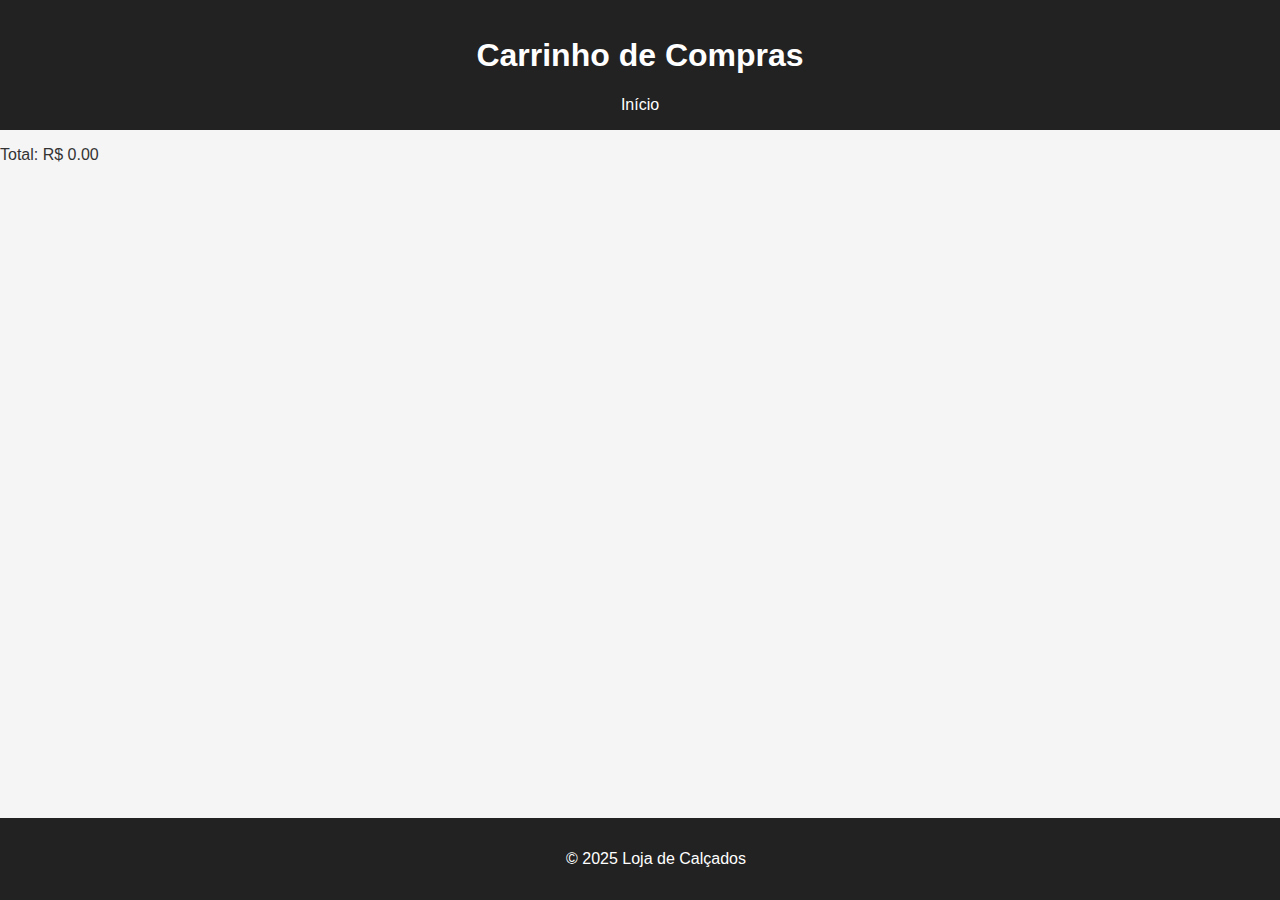
<file: carrinho.html>
<!DOCTYPE html>
<html lang="pt-BR">
<head>
  <meta charset="UTF-8">
  <meta name="viewport" content="width=device-width, initial-scale=1.0">
  <title>Carrinho</title>
  <link rel="stylesheet" href="style.css">
</head>
<body>
  <header>
    <h1>Carrinho de Compras</h1>
    <nav>
      <a href="index.html">Início</a>
    </nav>
  </header>

  <main>
    <ul id="lista-carrinho"></ul>
    <p id="total"></p>
  </main>

  <footer>
    <p>&copy; 2025 Loja de Calçados</p>
  </footer>

  <script src="script.js"></script>
</body>
</html>
</file>
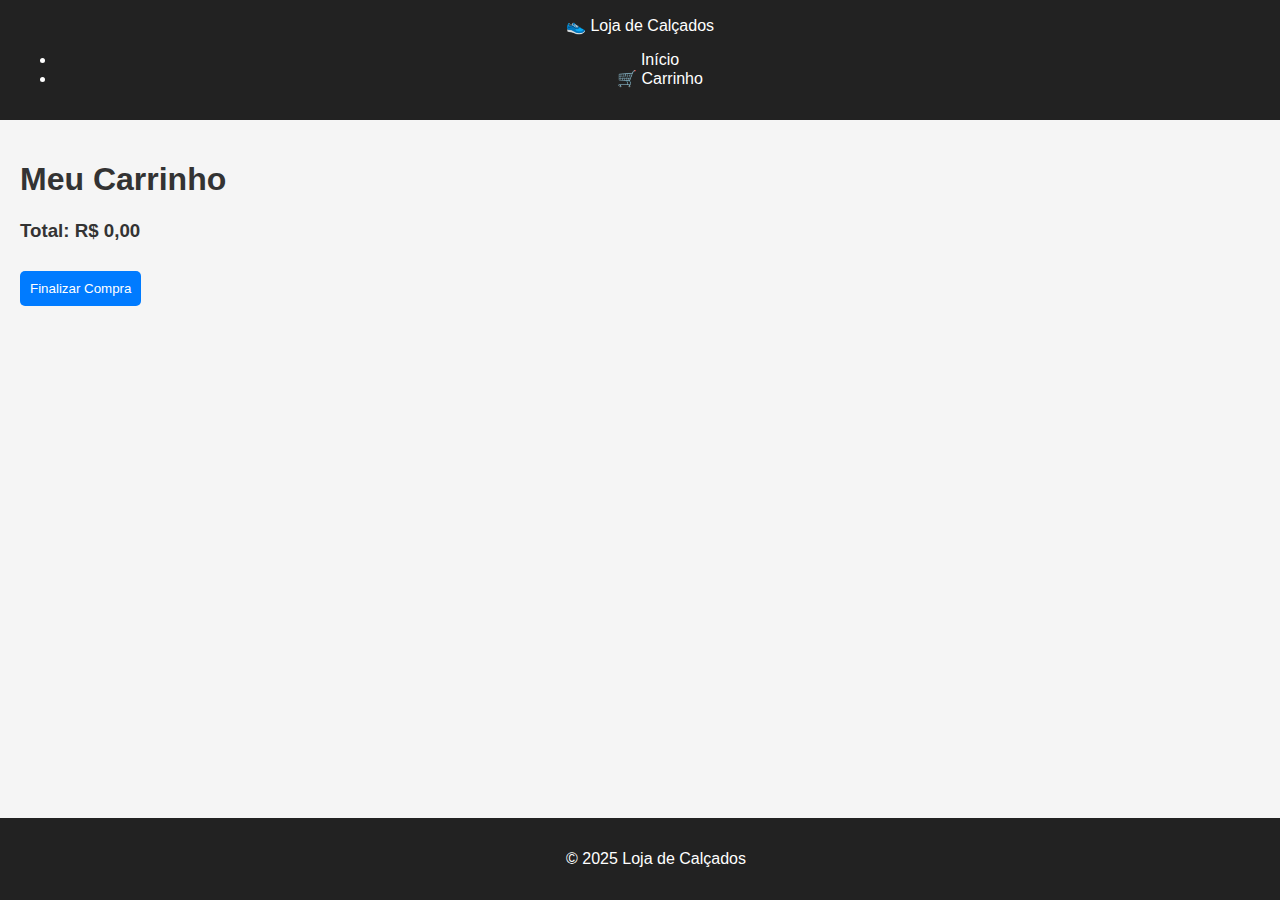
<file: Criar carrinho.html>
<!DOCTYPE html>
<html lang="pt-br">
<head>
  <meta charset="UTF-8">
  <meta name="viewport" content="width=device-width, initial-scale=1.0">
  <title>Meu Carrinho</title>
  <link rel="stylesheet" href="style.css">
  <script src="script.js"></script>
</head>
<body onload="exibirCarrinho()">
  <header>
    <nav class="navbar">
      <div class="logo">👟 Loja de Calçados</div>
      <ul class="nav-links">
        <li><a href="index.html">Início</a></li>
        <li><a href="carrinho.html">🛒 Carrinho</a></li>
      </ul>
    </nav>
  </header>

  <main style="padding:20px;">
    <h1>Meu Carrinho</h1>
    <ul id="lista-carrinho" style="list-style:none; padding:0;"></ul>
    <h3 id="total">Total: R$ 0,00</h3>
    <button class="btn">Finalizar Compra</button>
  </main>

  <footer>
    <p>&copy; 2025 Loja de Calçados</p>
  </footer>
</body>
</html>
</file>
<file: style.css>
body {
  font-family: Arial, sans-serif;
  margin: 0;
  padding: 0;
  background: #f5f5f5 url('https://via.placeholder.com/300x100?text=LOGO+Calcados') center/200px no-repeat fixed;
  color: #333;
}

header {
  background: #222;
  color: #fff;
  padding: 1em;
  text-align: center;
}

nav a {
  color: #fff;
  margin: 0 10px;
  text-decoration: none;
}

.produtos-container {
  display: flex;
  flex-wrap: wrap;
  justify-content: center;
  padding: 20px;
}

.produto {
  border: 1px solid #ddd;
  border-radius: 8px;
  padding: 15px;
  margin: 10px;
  text-align: center;
  width: 200px;
  background: #fff;
}

.produto img {
  max-width: 100%;
  border-radius: 5px;
}

button, .btn {
  margin-top: 10px;
  padding: 10px;
  border: none;
  border-radius: 5px;
  background: #007BFF;
  color: #fff;
  cursor: pointer;
  display: inline-block;
}

button:hover, .btn:hover {
  background: #0056b3;
}

footer {
  background: #222;
  color: #fff;
  text-align: center;
  padding: 1em;
  position: fixed;
  width: 100%;
  bottom: 0;
}
</file>
